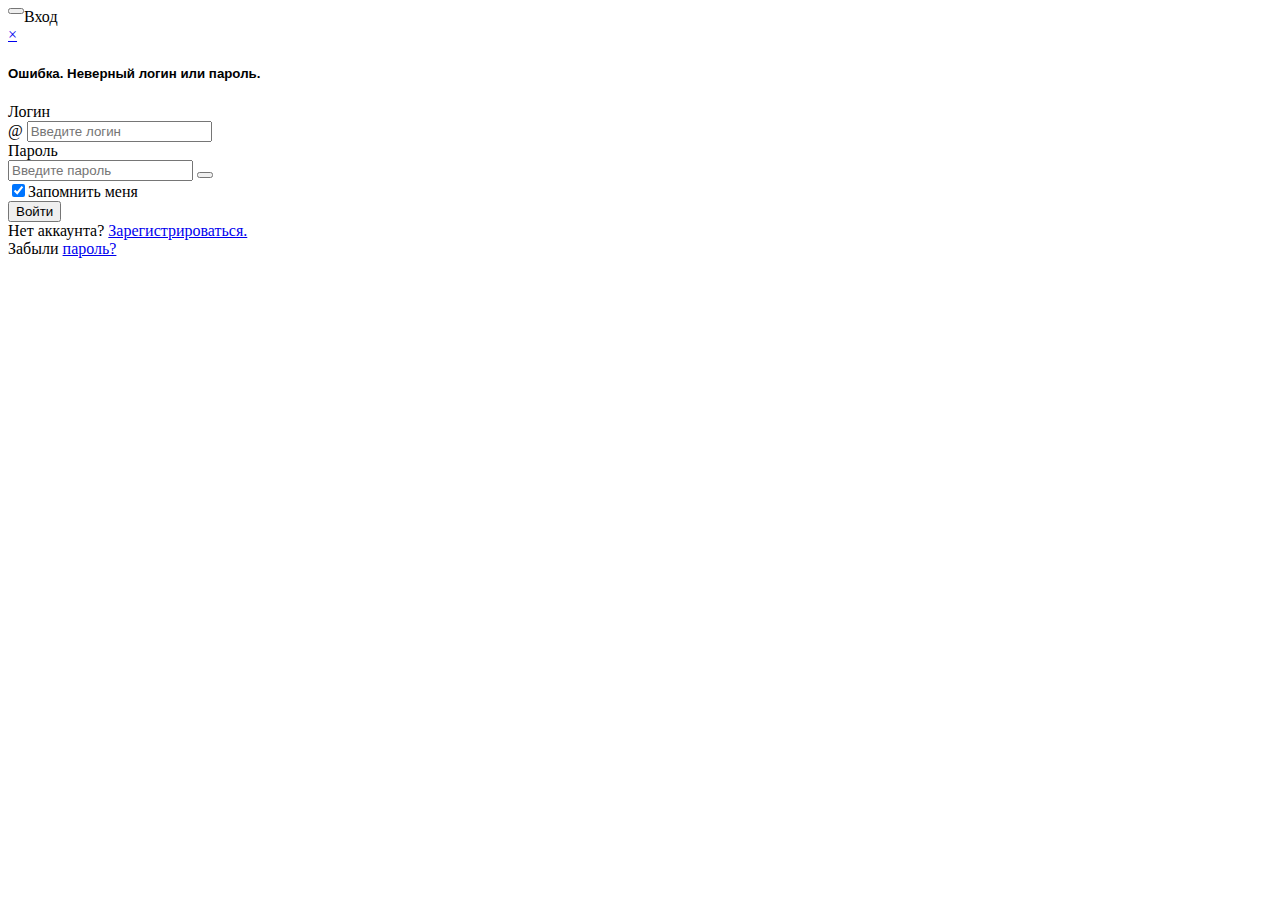
<file: src/main/webapp/WEB-INF/view/login.html>
<!DOCTYPE html>
<html xmlns:th="http://www.thymeleaf.org" xmlns="http://www.w3.org/1999/xhtml">
<head>
    <meta charset="UTF-8">
    <title>Вход</title>

    <script th:src="@{/js/jquery.min.js}"></script>
    <script th:src="@{/js/bootstrap.min.js}"></script>
    <link rel="stylesheet" type="messageText/css" th:href="@{/css/bootstrap.min.css}">

    <link rel="stylesheet" type="messageText/css" th:href="@{/css/ultimatebg.css}">
    <link rel="stylesheet" type="messageText/css" th:href="@{/css/modules.css}">
    <link rel="stylesheet" type="messageText/css" th:href="@{/css/extras.css}">
    <link rel="stylesheet" type="messageText/css" th:href="@{/css/animate.css}">
    <link rel="shortcut icon" type="image/x-icon" th:href="@{/img/logo.png}"/>

    <script th:src="@{/js/login.js}"></script>
</head>
<body class="wided colorBg colorBgBlue">
<div class="container">
    <div class="module-container panel-group animated fadeInUp">
        <div class="panel panel-primary">
            <div style="messageText-align: center" class="panel-heading">
                <button type="button" class="close" style="float: left" onclick="history.back()">
                    <span class="glyphicon glyphicon-chevron-left"></span>
                </button>
                Вход
            </div>
            <div class="panel-body">
                <form action="/login" method="post">
                    <div th:if="${param.error}">
                        <div class="alert alert-danger">
                            <a href="#" class="close" data-dismiss="alert" aria-label="close">&times;</a>
                                <h5 style="font-family: sans-serif">Ошибка. Неверный логин или пароль.</h5>
                        </div>
                    </div>
                    <div class="form-group">
                        <label for="username"><span class="glyphicon glyphicon-user"></span> Логин</label>
                        <div class="input-group">
                            <span class="input-group-addon">@</span>
                            <input type="messageText" class="form-control" name="username" id="username" placeholder="Введите логин"
                                   required>
                        </div>
                    </div>
                    <div class="form-group">
                        <label for="password"><span class="glyphicon glyphicon-lock"></span> Пароль</label>
                        <div class="input-group">
                            <input type="password" class="form-control" name="password" id="password"
                                   placeholder="Введите пароль" required>
                            <span class="input-group-btn">
                                    <button id="showpsw" class="btn btn-default" type="button">
                                        <span class="glyphicon glyphicon-eye-open"></span>
                                    </button>
                                </span>
                        </div>
                    </div>
                    <div class="checkbox">
                        <label><input type="checkbox" value="" checked>Запомнить меня</label>
                    </div>
                    <button type="submit" class="btn btn-primary btn-block">
                        Войти
                        <span class="glyphicon glyphicon-log-in"></span>
                    </button>
                </form>
            </div>
        </div>
        <div class="panel panel-default">
            <div class="panel-body">Нет аккаунта? <a href="/registration">Зарегистрироваться.</a></div>
        </div>
        <div class="panel panel-default">
            <div class="panel-body">Забыли <a href="#">пароль?</a></div>
        </div>
    </div>
</div>
</body>
</html>
</file>
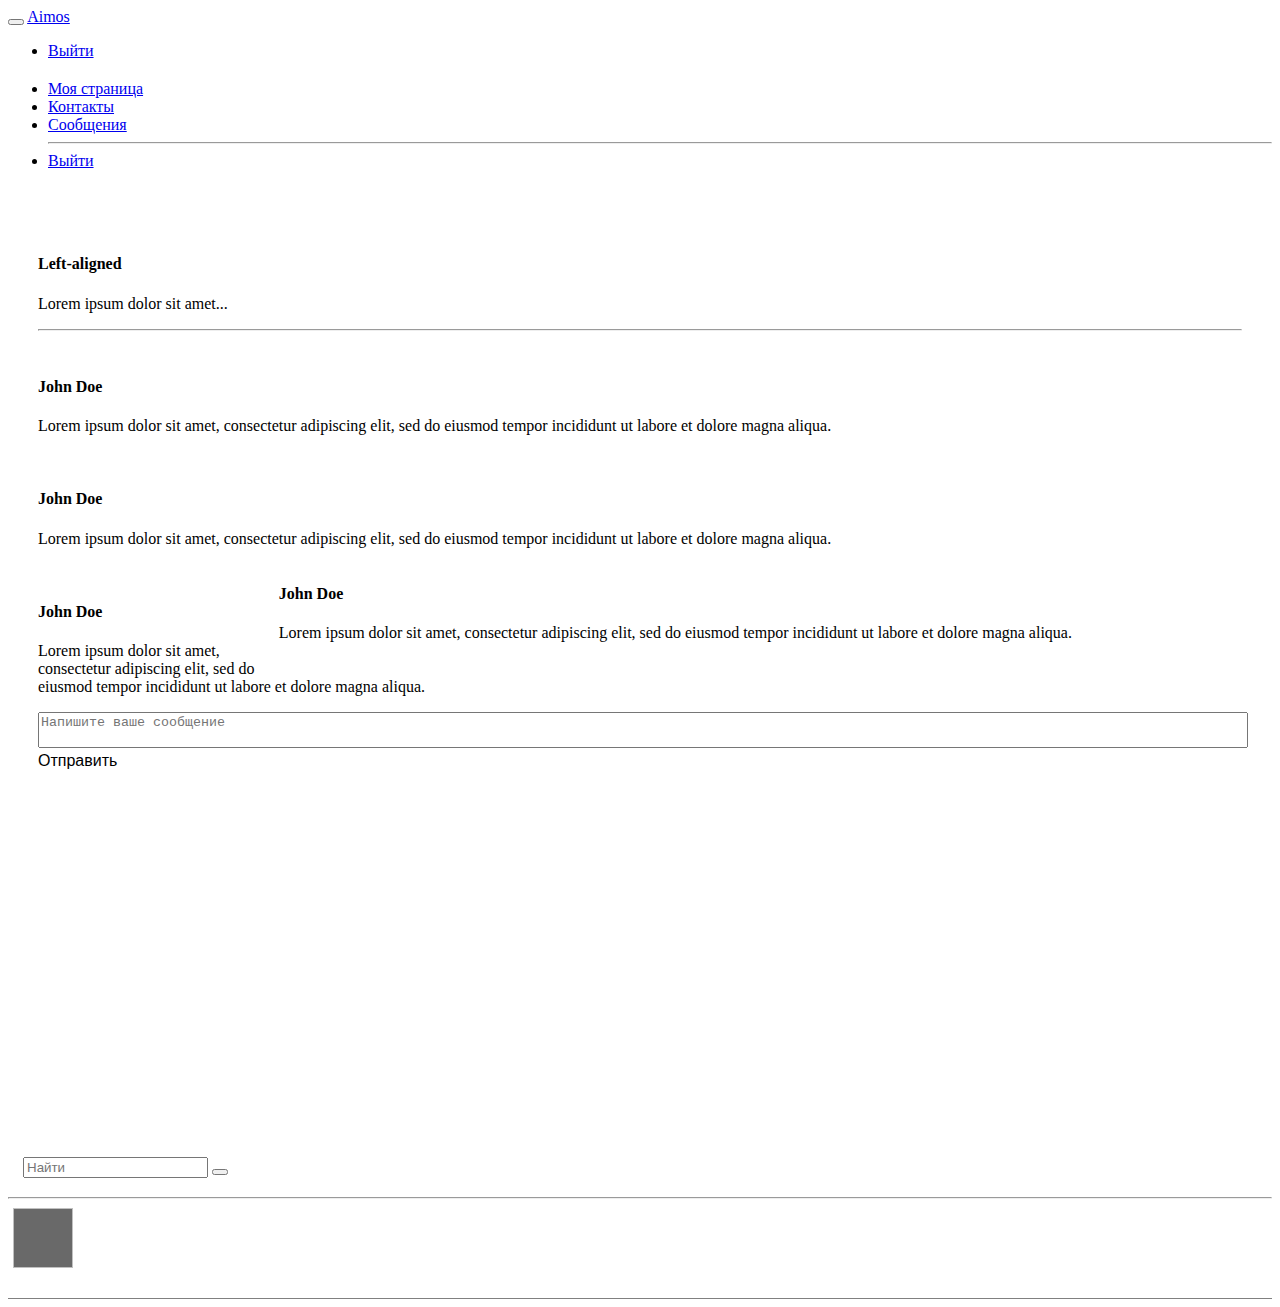
<file: src/main/webapp/WEB-INF/view/mindex.html>
<!DOCTYPE html>
<html xmlns:th="http://www.thymeleaf.org" xmlns="http://www.w3.org/1999/xhtml">
<head>
    <meta charset="UTF-8">
    <title>Сообщения</title>

    <script th:src="@{/js/jquery.min.js}"></script>
    <script th:src="@{/js/bootstrap.min.js}"></script>
    <script th:src="@{/js/contact-loader.js}"></script>
    <link rel="stylesheet" type="messageText/css" th:href="@{/css/bootstrap.min.css}">

    <link rel="stylesheet" type="messageText/css" th:href="@{/css/ultimatebg.css}">
    <link rel="stylesheet" type="messageText/css" th:href="@{/css/modules.css}">
    <link rel="stylesheet" type="messageText/css" th:href="@{/css/extras.css}">
    <link rel="stylesheet" type="messageText/css" th:href="@{/css/animate.css}">
    <link rel="stylesheet" type="messageText/css" th:href="@{/css/header.css}">
    <link rel="stylesheet" type="messageText/css" th:href="@{/css/messages-extras.css}">
    <link rel="shortcut icon" type="image/x-icon" th:href="@{/img/logo.png}"/>

</head>
<body style="padding-top: 0;" class="wided colorBg colorBgBlue">
<nav style="margin-bottom: 0" class="navbar navbar-default">
    <div class="container-fluid">
        <div style="padding: 0; vertical-align: middle" class="navbar-header">
            <button type="button" class="navbar-toggle" data-toggle="collapse" data-target="#navigation">
                <span class="icon-bar"></span>
                <span class="icon-bar"></span>
                <span class="icon-bar"></span>
            </button>
            <!--<span class="navbar-left btn glyphicon glyphicon-menu-hamburger"></span>-->
            <a class="headertext" href="#">Aimos</a>
            <ul class="nav navbar-nav navbar-right">
                <!--<li>
                    <button class="btn btn-default btn-lg btn-link dropdown-toggle" data-toggle="dropdown"
                            style="font-size:20px; padding-bottom: 0;">
                        <span class="glyphicon glyphicon-envelope"></span>
                    </button>
                    <span style="margin: 1px" class="badge badge-notify">3</span>
                    <ul class="dropdown-menu" role="menu">
                        <li><a href="#">Action</a></li>
                        <li class="divider"></li>
                        <li><a href="#">Another action</a></li>
                    </ul>
                </li>
                <li>
                    <button class="btn btn-default btn-lg btn-link dropdown-toggle" data-toggle="dropdown"
                            style="font-size:20px; padding-bottom: 0;">
                        <span class="glyphicon glyphicon-bell"></span>
                    </button>
                    <span style="margin: 1px" class="badge badge-notify">1</span>
                    <ul class="dropdown-menu" role="menu">
                        <li><a href="#">Action</a></li>
                        <li class="divider"></li>
                        <li><a href="#">Another action</a></li>
                    </ul>
                </li>-->
                <li><a href="/logout"><span class="glyphicon glyphicon-log-in"></span> Выйти</a></li>
            </ul>
        </div>
    </div>
</nav>

<div class="container-fluid fullheight row">
    <div id="navigation" class="col-sm-2 sidenav sidebar-left fullheight bt-shadow">
        <ul style="margin-top: 20px" class="nav nav-pills nav-stacked">
            <li><a href="#">Моя страница</a></li>
            <li><a href="#">Контакты</a></li>
            <li class="active"><a href="#">Сообщения</a></li>
            <hr>
            <li><a href="/logout">Выйти</a></li>
        </ul>
    </div>
    <div style="padding: 30px;" class="col-sm-8 fullheight bt-shadow">
        <div class="col-sm-1"></div>
        <div class="col-sm-10 messageText-left fullheight">
            <div class="panel panel-primary fullheight">
                <div class="panel-heading"><span th:messageText="${login}"></span></div>
                <div class="panel-body">
                    <div style="overflow-y: auto" id="dialogs" class="col-sm-4">
                        <div class="media">
                            <div class="media-left">
                                <img th:src="@{/img/default-user-male.png}" class="media-object" style="width:60px">
                            </div>
                            <div class="media-body">
                                <h4 class="media-heading">Left-aligned</h4>
                                <p>Lorem ipsum dolor sit amet...</p>
                            </div>
                        </div>
                        <hr>
                    </div>
                    <div style="height: 100%" class="col-sm-8">
                        <div style="overflow-y: scroll;">
                            <div style="width: 80%" class="media">
                                <div class="media-left">
                                    <img th:src="@{/img/default-user-male.png}" class="media-object img-circle" style="width:40px">
                                </div>
                                <div class="media-body">
                                    <h4 class="media-heading">John Doe</h4>
                                    <p>Lorem ipsum dolor sit amet, consectetur adipiscing elit, sed do eiusmod tempor incididunt ut labore et dolore magna aliqua.</p>
                                </div>
                            </div>
                            <div style="width: 80%" class="media">
                                <div class="media-left">
                                    <img th:src="@{/img/default-user-male.png}" class="media-object img-circle" style="width:40px">
                                </div>
                                <div class="media-body">
                                    <h4 class="media-heading">John Doe</h4>
                                    <p>Lorem ipsum dolor sit amet, consectetur adipiscing elit, sed do eiusmod tempor incididunt ut labore et dolore magna aliqua.</p>
                                </div>
                            </div>
                            <div style="width: 80%; float: right" class="media">
                                <div class="media-body">
                                    <h4 class="media-heading">John Doe</h4>
                                    <p>Lorem ipsum dolor sit amet, consectetur adipiscing elit, sed do eiusmod tempor incididunt ut labore et dolore magna aliqua.</p>
                                </div>
                                <div class="media-right">
                                    <img th:src="@{/img/default-user-male.png}" class="media-object img-circle" style="width:40px">
                                </div>
                            </div>
                            <div style="width: 80%" class="media">
                                <div class="media-left">
                                    <img th:src="@{/img/default-user-male.png}" class="media-object img-circle" style="width:40px">
                                </div>
                                <div class="media-body">
                                    <h4 class="media-heading">John Doe</h4>
                                    <p>Lorem ipsum dolor sit amet, consectetur adipiscing elit, sed do eiusmod tempor incididunt ut labore et dolore magna aliqua.</p>
                                </div>
                            </div>
                        </div>
                        <div style="display: block; height: 400px">
                                <textarea style="width: 100%; resize: none" class="form-controle" id="message"
                                          placeholder="Напишите ваше сообщение"></textarea>
                            <span style="font-family: sans-serif" class="btn btn-primary glyphicon glyphicon-envelope"> Отправить</span>
                        </div>
                    </div>
                </div>
            </div>
        </div>
        <div class="col-sm-1"></div>
    </div>
    <div class="col-sm-2 sidenav sidebar-right bt-shadow">
        <div class="row">
            <div style="padding: 15px" class="input-group">
                <input type="messageText" class="form-control" id="contacts" name="contacts" placeholder="Найти"/>
                <span class="input-group-btn">
                        <button id="contact_search_clear" class="btn btn-default" type="button">
                            <span class="glyphicon glyphicon-remove"></span>
                        </button>
                    </span>
            </div>
            <hr style="margin-top: 4px; margin-bottom: 4px">
            <div style="overflow-y: scroll" id="contact_list" class="fullheight">
                <div th:each="contact : ${contacts}" style="padding: 5px;" class="media">
                    <div class="media-left">
                        <img style="background-color: dimgray; width: 60px; height: 60px"
                             th:src="@{img/default-user-male.png}" class="media-object img-circle">
                    </div>
                    <div class="media-body">
                        <h4 th:messageText="${contact.name + ' ' + contact.surname}" class="media-heading"></h4>
                        <p th:messageText="${contact.login}"></p>
                    </div>
                </div>
            </div>
            <div id="search_contact"></div>
        </div>
        <div style="height: 1px; background: gray" class="row"></div>
    </div>
</body>
</html>
</file>
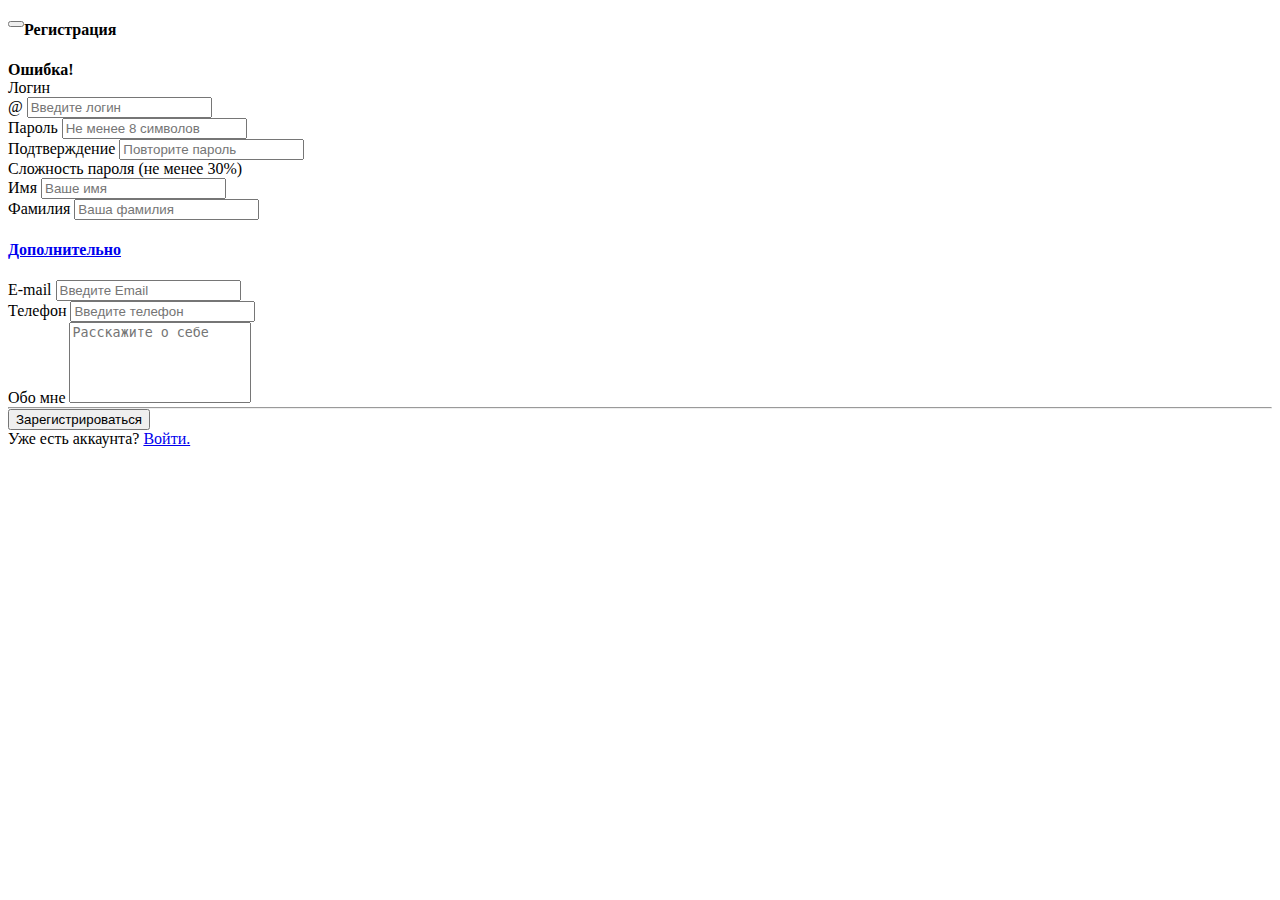
<file: src/main/webapp/WEB-INF/view/registration.html>
<!DOCTYPE html>
<html xmlns:th="http://www.thymeleaf.org" xmlns="http://www.w3.org/1999/xhtml">
<head>
    <meta charset="UTF-8">
    <title>Регистрация</title>

    <script th:src="@{/js/jquery.min.js}"></script>
    <script th:src="@{/js/bootstrap.min.js}"></script>
    <link rel="stylesheet" type="messageText/css" th:href="@{/css/bootstrap.min.css}">

    <link rel="stylesheet" type="messageText/css" th:href="@{/css/ultimatebg.css}">
    <link rel="stylesheet" type="messageText/css" th:href="@{/css/extras.css}">
    <link rel="stylesheet" type="messageText/css" th:href="@{/css/animate.css}">
    <link rel="stylesheet" type="messageText/css" th:href="@{/css/modules.css}">
    <link rel="stylesheet" type="messageText/css" th:href="@{/css/nautilus.css}">
    <link rel="shortcut icon" type="image/x-icon" th:href="@{/img/logo.png}"/>

    <script th:src="@{/js/registration.js}"></script>
    <script th:src="@{/js/validator.js}"></script>
    <script th:src="@{/js/jquery.complexify.min.js}"></script>
</head>
<body scroll="yes" class="colorBg colorBgBlue">
<form action="/registration" method="post" id="registrationForm">
    <div class="container">
        <div class="module-container panel-group animated fadeInUp">
            <div class="panel panel-primary">
                <div style="messageText-align: center;" class="panel-heading">
                    <button type="button" class="close" style="float: left" onclick="history.back()">
                        <span class="glyphicon glyphicon-chevron-left"></span>
                    </button>
                    <h4 class="panel-title">
                        Регистрация
                    </h4>
                </div>
                <div class="panel-body">
                    <div>
                        <div id="login_group" class="form-group">
                            <div th:if="${error}">
                                <div th:messageText="${error}" class="alert alert-danger">
                                    <strong>Ошибка!</strong>
                                </div>
                            </div>
                            <label for="login"><span class="glyphicon glyphicon-user"></span> Логин</label>
                            <div class="input-group">
                                <span class="input-group-addon">@</span>
                                <input type="messageText" class="form-control" name="login" id="login"
                                       placeholder="Введите логин" data-toggle="tooltip" required>
                            </div>
                        </div>
                    </div>

                    <div class="row">
                        <div class="col-xs-6 col-sm-6 col-md-6">
                            <div class="form-group">
                                <label for="password"><span class="glyphicon glyphicon-lock"></span> Пароль</label>
                                <input type="password" name="password" id="password" class="form-control input-sm"
                                       placeholder="Не менее 8 символов" required>
                            </div>
                        </div>
                        <div class="col-xs-6 col-sm-6 col-md-6">
                            <div class="form-group">
                                <label for="password_confirmation">Подтверждение</label>
                                <input type="password" name="password_confirmation" id="password_confirmation"
                                       class="form-control input-sm" placeholder="Повторите пароль" required>
                            </div>
                        </div>
                    </div>
                    <div>
                        <div class="form-group">
                            <label for="password_confirmation">Сложность пароля (не менее 30%)</label>
                            <div class="progress">
                                <div class="progress-bar progress-bar-striped active" role="progressbar"
                                     id="strength-progress"
                                     aria-valuenow="40" aria-valuemin="0" aria-valuemax="100"
                                     style="width:0%"></div>
                            </div>
                        </div>
                    </div>
                    <div>
                        <div class="form-group">
                            <label for="name">Имя</label>
                            <input type="messageText" name="name" id="name" class="form-control input-sm"
                                   placeholder="Ваше имя">
                        </div>
                    </div>
                    <div>
                        <div class="form-group">
                            <label for="surname">Фамилия</label>
                            <input type="messageText" name="surname" id="surname" class="form-control input-sm"
                                   placeholder="Ваша фамилия">
                        </div>
                    </div>
                </div>
                <div style="messageText-align: center; border-radius: 0" class="panel-heading">
                    <h4 class="panel-title">
                        <a href="#extra_collapse" data-toggle="collapse">
                            Дополнительно
                        </a>
                    </h4>
                </div>
                <div id="extra_collapse" class="panel-collapse collapse">
                    <div class="panel-body">
                        <div class="form-group">
                            <label for="email"><span class="glyphicon glyphicon-envelope"></span> E-mail</label>
                            <input type="email" name="email" id="email" class="form-control input-sm"
                                   placeholder="Введите Email">
                        </div>

                        <div class="form-group">
                            <label for="phone"><span class="glyphicon glyphicon-earphone"></span> Телефон</label>
                            <input type="messageText" name="phone" id="phone" class="form-control input-sm"
                                   placeholder="Введите телефон">
                        </div>

                        <div style="margin-bottom: 0" class="form-group">
                            <label for="about_me"><span class="glyphicon glyphicon-paperclip"></span> Обо мне</label>
                            <textarea style="resize: none" class="form-control" rows="5" id="about_me"
                                      placeholder="Расскажите о себе"></textarea>
                        </div>
                    </div>
                </div>
                <hr style="margin: 0;">
                <div class="panel-body">
                    <button type="submit" class="btn btn-primary btn-block">
                        Зарегистрироваться
                    </button>
                </div>
            </div>
            <div class="panel panel-primary">
                <div class="panel-body">Уже есть аккаунта? <a href="/login">Войти.</a></div>
            </div>
        </div>
    </div>
</form>
</body>
</html>
</file>
